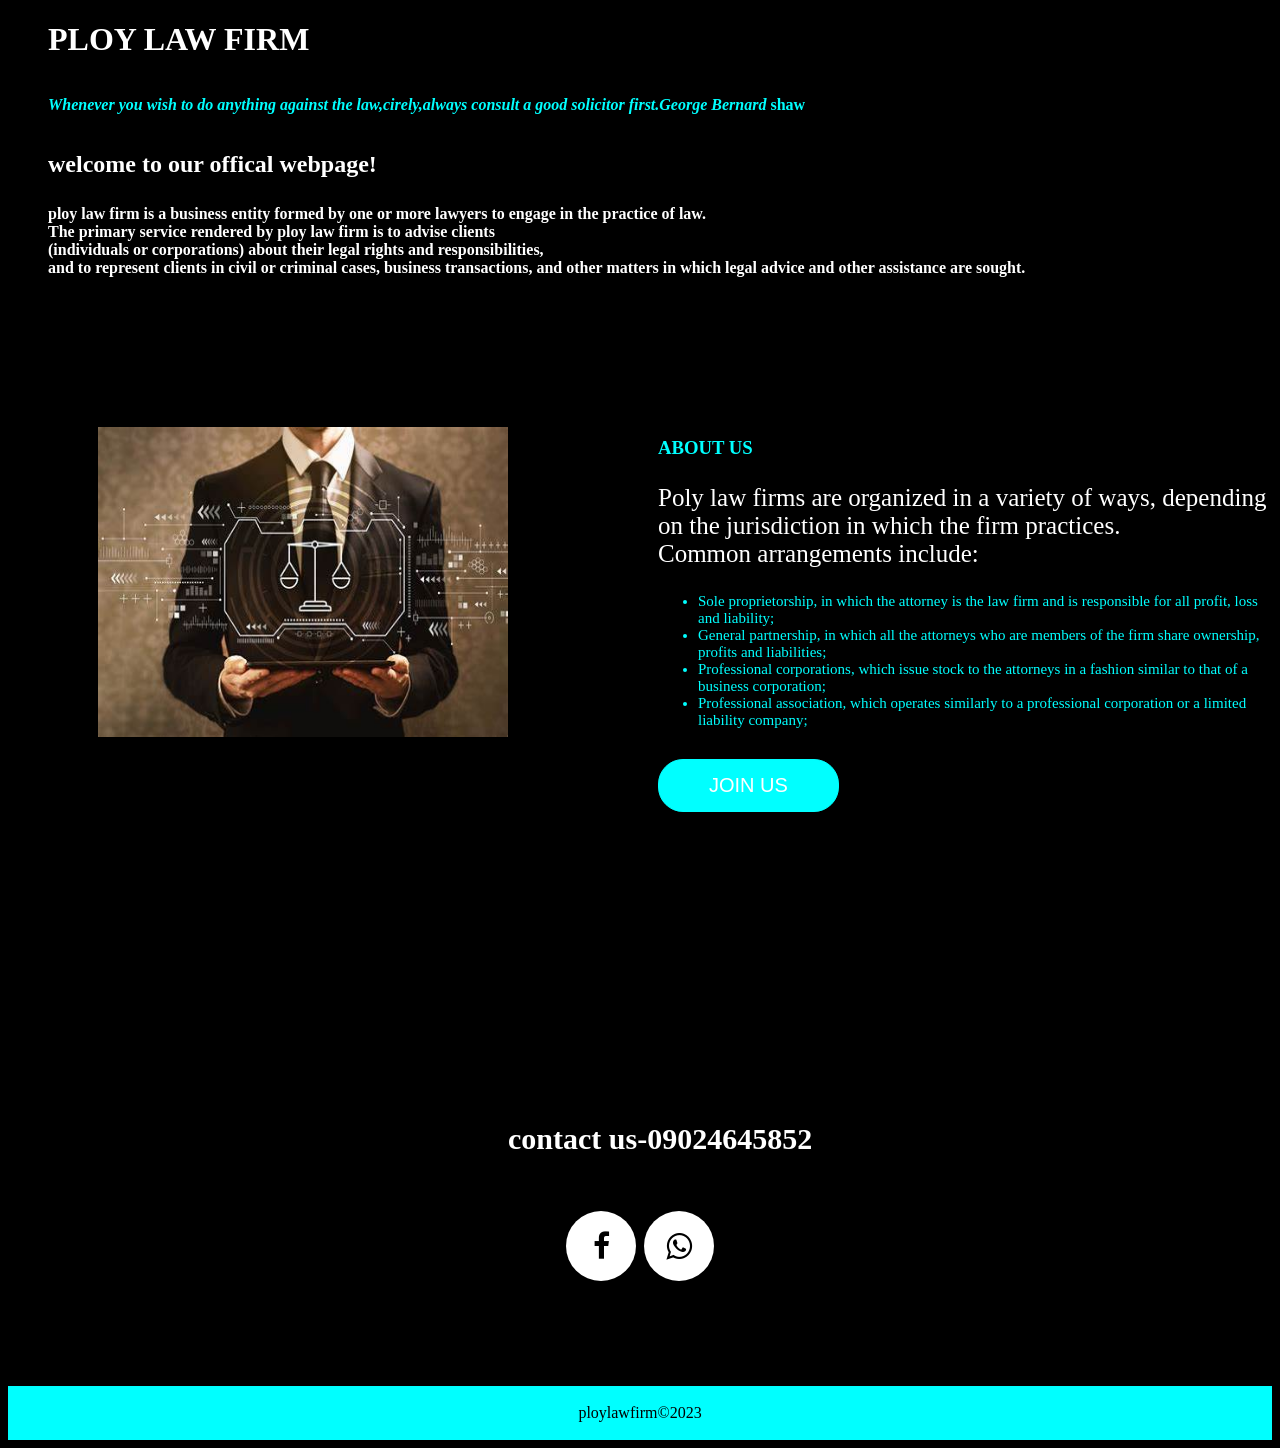
<file: index.html>
<!DOCTYPE html>
<html>

<head>
    <title>ploy law firm</title>
    <link rel="stylesheet" href="css/style.css">
    <link rel="shortcut icon" type="image\jpg" href="image 4/favicorn.jpg">
    <link rel="stylesheet" href="https://cdnjs.cloudflare.com/ajax/libs/font-awesome/4.7.0/css/font-awesome.min.css">
</head>

<body>
    <div class="maxi">
        <h1>PLOY LAW FIRM</h1>
        <h6><i>Whenever you wish to do anything against the law,cirely,always consult a good solicitor first.George
                Bernard</i>
            shaw</h6>
        <h2>welcome to our offical webpage!</h2>
        <h5>ploy law firm is a business entity formed by one or more lawyers to engage in the practice of law.<br> The
            primary
            service rendered by ploy law firm is to advise clients<br> (individuals or corporations) about their legal
            rights and
            responsibilities,<br> and to represent clients in civil or criminal cases, business transactions, and other
            matters
            in which legal advice and other assistance are sought.</h5>
    </div>
    <img class="black" src="image 4/law&sci.jpg">
    <div>
        <h3 class="h3">ABOUT US</h3>
        <p class="p1">Poly law firms are organized in a variety of ways, depending on the jurisdiction in which the firm
            practices.<br> Common
            arrangements include:</p>
        <ul class="ul">
            <li>Sole proprietorship, in which the attorney is the law firm and is responsible for all profit, loss and
                liability;</li>
            <li>General partnership, in which all the attorneys who are members of the firm share ownership, profits and
                liabilities;</li>
            <li>Professional corporations, which issue stock to the attorneys in a fashion similar to that of a business
                corporation;</li>
            <li>Professional association, which operates similarly to a professional corporation or a limited liability
                company;</li>

        </ul>




        <a href=""><input class="submit" type="submit" name="submit" value="JOIN US"> </a>

    </div>
<div>
    <h5 class="book">contact us-09024645852</h5>
</div>
<div class="facebook">
    <a href="https://www.facebook.com/esmarelda.wealthy?mibextid=LQQJ4d" class="fa fa-facebook"></a>
    <a href="" class="fa fa-whatsapp"></a>
</div>
    <footer>
        <p>ploylawfirm&copy;2023</p>
    </footer>



</body>

</html>
</file>
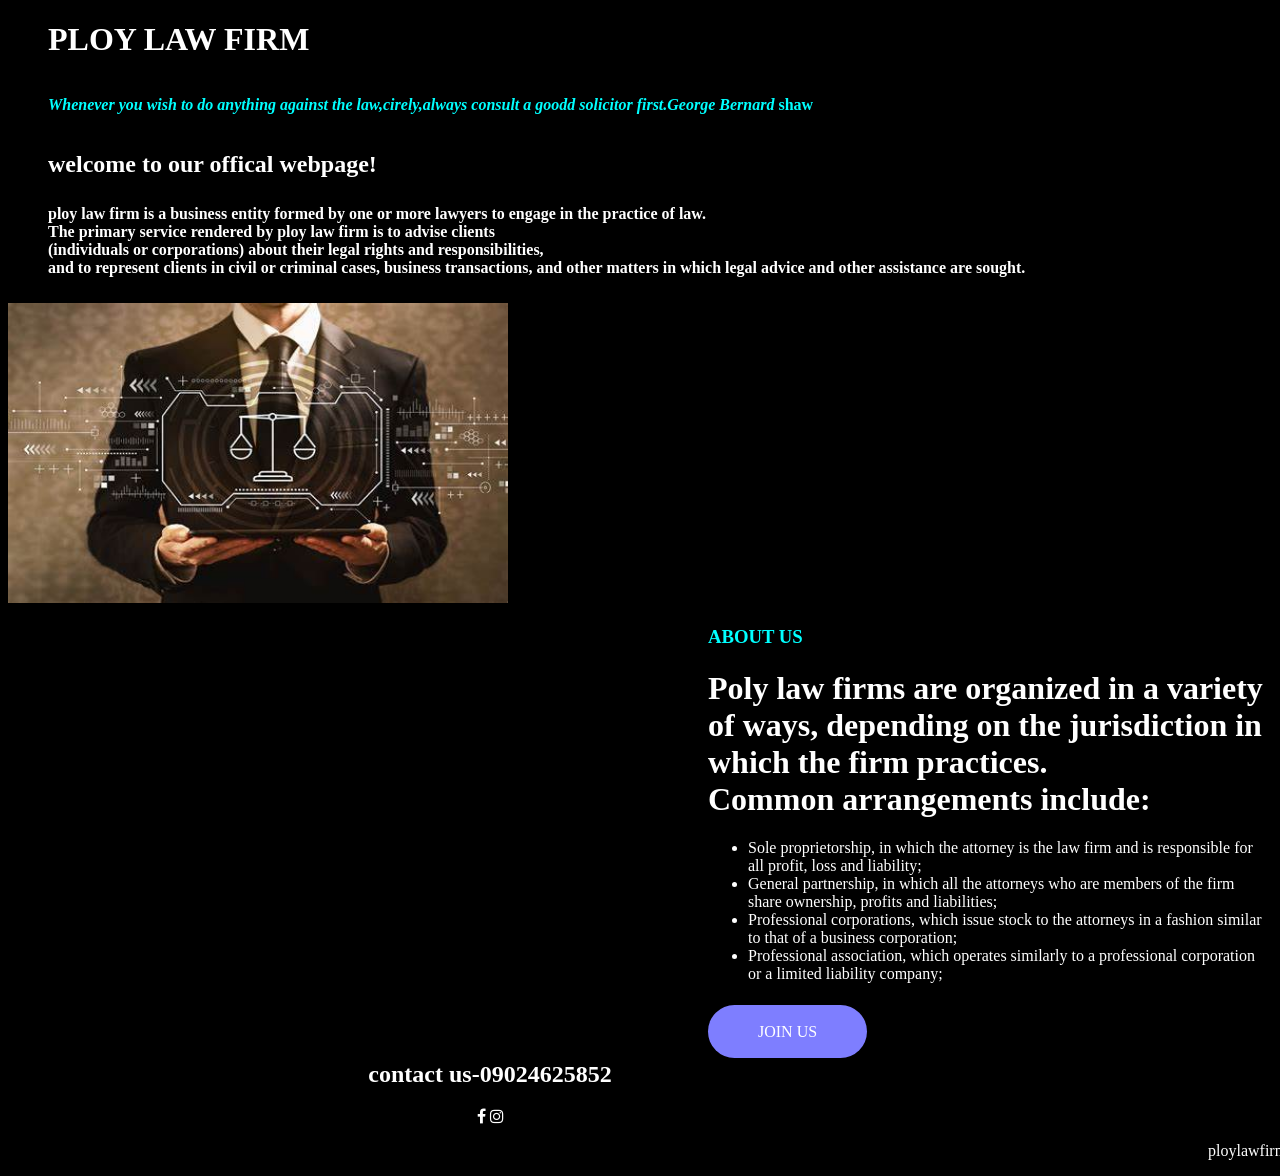
<file: ploy law firm/index.html>
<!DOCTYPE html>
<html>

<head>
    <title>ploy law firm</title>
    <link rel="stylesheet" href="css/style.css">
    <link rel="shortcut icon" type="image\jpg" href="image 4/favicorn.jpg">
    <link rel="stylesheet" href="https://cdnjs.cloudflare.com/ajax/libs/font-awesome/4.7.0/css/font-awesome.min.css">
</head>

<body>
    <div class="maxi">
        <h1>PLOY LAW FIRM</h1>
        <h6><i>Whenever you wish to do anything against the law,cirely,always consult a goodd solicitor first.George
                Bernard</i>
            shaw</h6>
        <h2>welcome to our offical webpage!</h2>
        <h5>ploy law firm is a business entity formed by one or more lawyers to engage in the practice of law.<br> The
            primary
            service rendered by ploy law firm is to advise clients<br> (individuals or corporations) about their legal
            rights and
            responsibilities,<br> and to represent clients in civil or criminal cases, business transactions, and other
            matters
            in which legal advice and other assistance are sought.</h5>
    </div>
    <img src="image 4/law&sci.jpg" alt="law&sci" height="300px" width="500px">
    <div class="deco">
        <h3>ABOUT US</h3>
        <h1>Poly law firms are organized in a variety of ways, depending on the jurisdiction in which the firm
            practices.<br> Common
            arrangements include:</h1>
        <ul>
            <li>Sole proprietorship, in which the attorney is the law firm and is responsible for all profit, loss and
                liability;</li>
            <li>General partnership, in which all the attorneys who are members of the firm share ownership, profits and
                liabilities;</li>
            <li>Professional corporations, which issue stock to the attorneys in a fashion similar to that of a business
                corporation;</li>
            <li>Professional association, which operates similarly to a professional corporation or a limited liability
                company;</li>

        </ul>




        <a href="">JOIN US</a>

    </div>

    <footer class="love">
        <h2>contact us-09024625852</h2>
        <span class="fa fa-facebook"></span>
        <a href="https://www.instagram.com"></a><span class="fa fa-instagram"></span>
        <p>ploylawfirm&copy;2023</p>
    </footer>



</body>

</html>
</file>
<file: css/style.css>
body {
    background-color: black;
    color: white;


}



 .h3 {
    color: aqua;
    margin-top: -300px;
    padding-left: 650px;

}
.p1{
    color: white;
    padding-left: 650px;
    font-size: 25px;
}


.maxi h6 {
    color: aqua;
    font-size: medium;
}


.maxi {
    margin-left: 40px;
}

.maxi h5 {
    font-size: medium;
}



 .ul {
    padding-left: 690px;
    color: aqua;
    font-size: 15px;

}
.submit{
margin-top: 50px auto;
margin-left: 650px;
width:fit-content;
border-radius: 25px;
border: 1px solid aqua;
padding: 14px 50px;
background-color: aqua;
color: white;
font-size: 20px;
cursor: pointer;
margin-top: 15px;
text-decoration: none;
}
.book{
    padding-left: 500px;
    margin-top: 310px;
    text-decoration: none;
    font-size: 30px;
    color: white;
}

.black {
    display: block;
    margin-top: 150px;
    height: 310px;
    width: 410px;
    padding-left: 90px;
}
.facebook a{
    padding: 20px;
    font-size: 30px;
    width: 30px;
    text-decoration: none;
    margin: 5px 2px;
    border-radius: 50%;
    color: black;

}


.facebook{
    text-align: center;
}


.fa-facebook{
    background-color: white;
}


.fa-whatsapp{
    background-color: white;
}


.fa-facebook:hover{
    color: blue;
}


.fa-whatsapp:hover{
    color: darkgreen;
}

footer{
    display: block;
    padding: 2px;
    margin-top: 100px;
    text-align: center;
    color:black;
    background-color: aqua;
}











@media screen and (max-width: 800px) {
    .deco {
        display: inline;
    }
}
</file>
<file: ploy law firm/css/style.css>
body {
    background-color: black;
    color: white;


}

.deco {
    margin-left: 700px;
}

.deco h3 {
    color: aqua;

}

.deco a {
    background-color: rgb(126, 126, 255);
    text-decoration: none;
    border-radius: 30px;
    padding: 18px 50px 18px 50px;
    color: white;
}

.maxi h6 {
    color: aqua;
    font-size: medium;
}

.love {
    text-align: center;
    margin-right: 300px;
}

.maxi {
    margin-left: 40px;
}

.maxi h5 {
    font-size: medium;
}

.love p {
    margin-left: 1200px;
}

.deco ul {
    margin-bottom: 40px;
}
</file>
